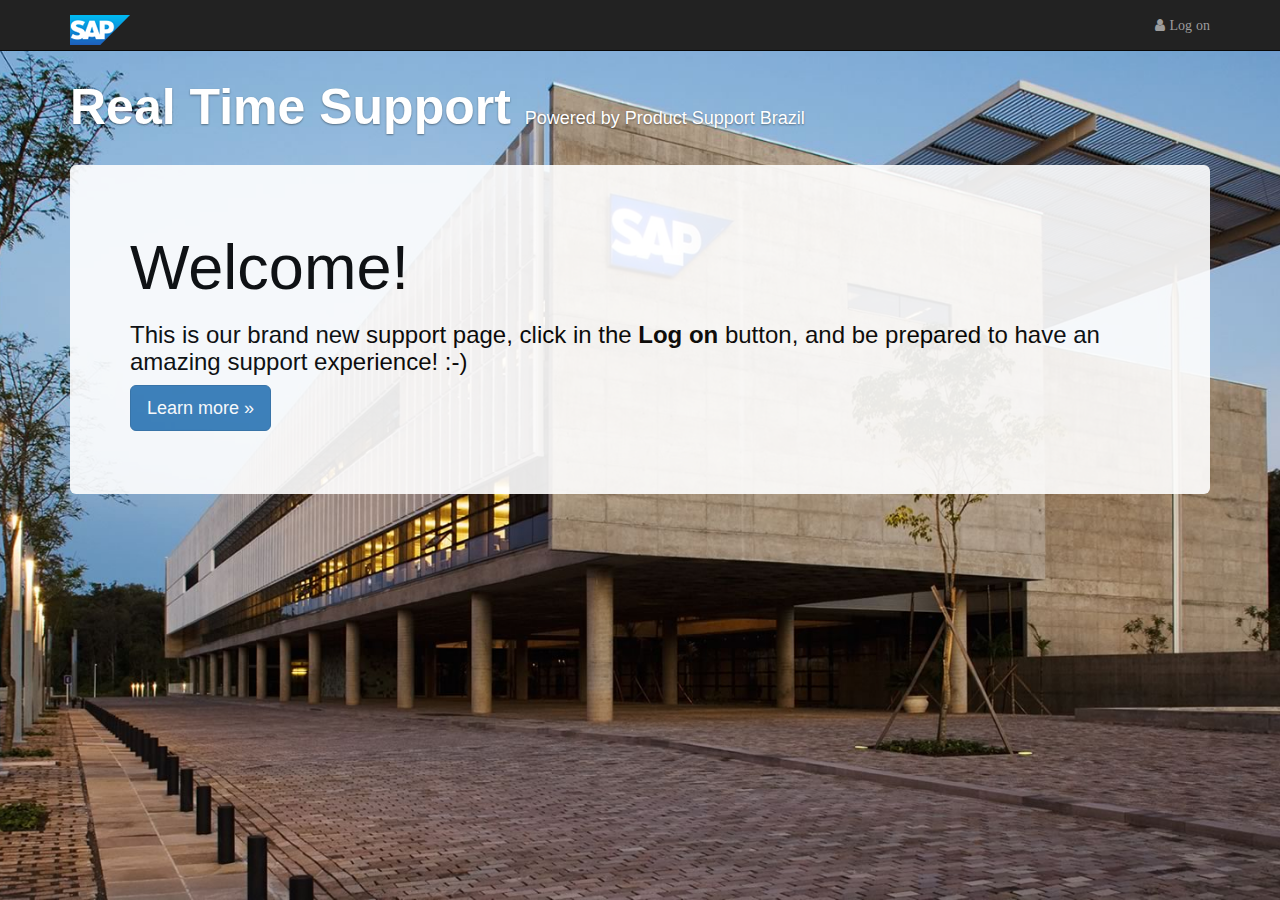
<file: index.html>
<!DOCTYPE html>
<html lang="en" ng-app="sapApp">
    <head>
        <meta charset="utf-8">
        <title>SAP :: Real Time Support</title>
        <meta http-equiv="X-UA-Compatible" content="IE=Edge">
        <meta http-equiv="Pragma" content="no-cache">
        <meta http-equiv="Cache-Control" content="no-cache">
        <meta http-equiv="Expires" content="-1">
        <meta name="viewport" content="initial-scale=1.0, maximum-scale=1.0, user-scalable=no">
        <meta name="description" content="">
        <meta name="author" content="I823925 - Eduardo Junior">

        <link href="https://maxcdn.bootstrapcdn.com/bootstrap/3.3.5/css/bootstrap.min.css" rel="stylesheet">
        <link href="https://maxcdn.bootstrapcdn.com/font-awesome/4.4.0/css/font-awesome.min.css" rel="stylesheet">
        <link href="css/style.css" rel="stylesheet">
    </head>

    <body ng-controller="SapController">

        <ng-include src="'views/layout/header.html'"></ng-include>

        <div class="col-md-12">
            <div class="row" ng-view="">

            </div>
        </div>

        <script src="js/jquery-2.1.4.js"></script>
        <script src="js/angular.js"></script>
        <script src="js/angular-route.js"></script>
        <script src="js/ui-bootstrap.js"></script>

        <script src="app/app.js"></script>
        <script src="app/controllers.js"></script>

    </body>
</html>
</file>
<file: css/style.css>
body {
	background: url("../images/labslabk.jpg") no-repeat center center fixed;
	-webkit-background-size: cover;
	-moz-background-size: cover;
	-o-background-size: cover;
	background-size: cover;
}

.panel {

    opacity: 0.9;
}

.jumbotron {

	-webkit-border-radius: 20px;
	-moz-border-radius: 20px;
	border-radius: 20px;
	color: #000000;
	background-color: #ffffff;
	opacity: 0.9;
}

.title-text {
	font-size: 5rem;
	color: #fff;
	text-shadow: 0 1px 2px rgba(0,0,0,0.4);
	font-weight: 700;
}

.nav-tabs.nav-justified>.active>a, .nav-tabs.nav-justified>.active>a:focus, .nav-tabs.nav-justified>.active>a:hover {
	border-bottom: none;
	border-top: solid 3px #f0ab00;
}

.navbar-default {
    border-top: solid 4px #009de0;
}
</file>
